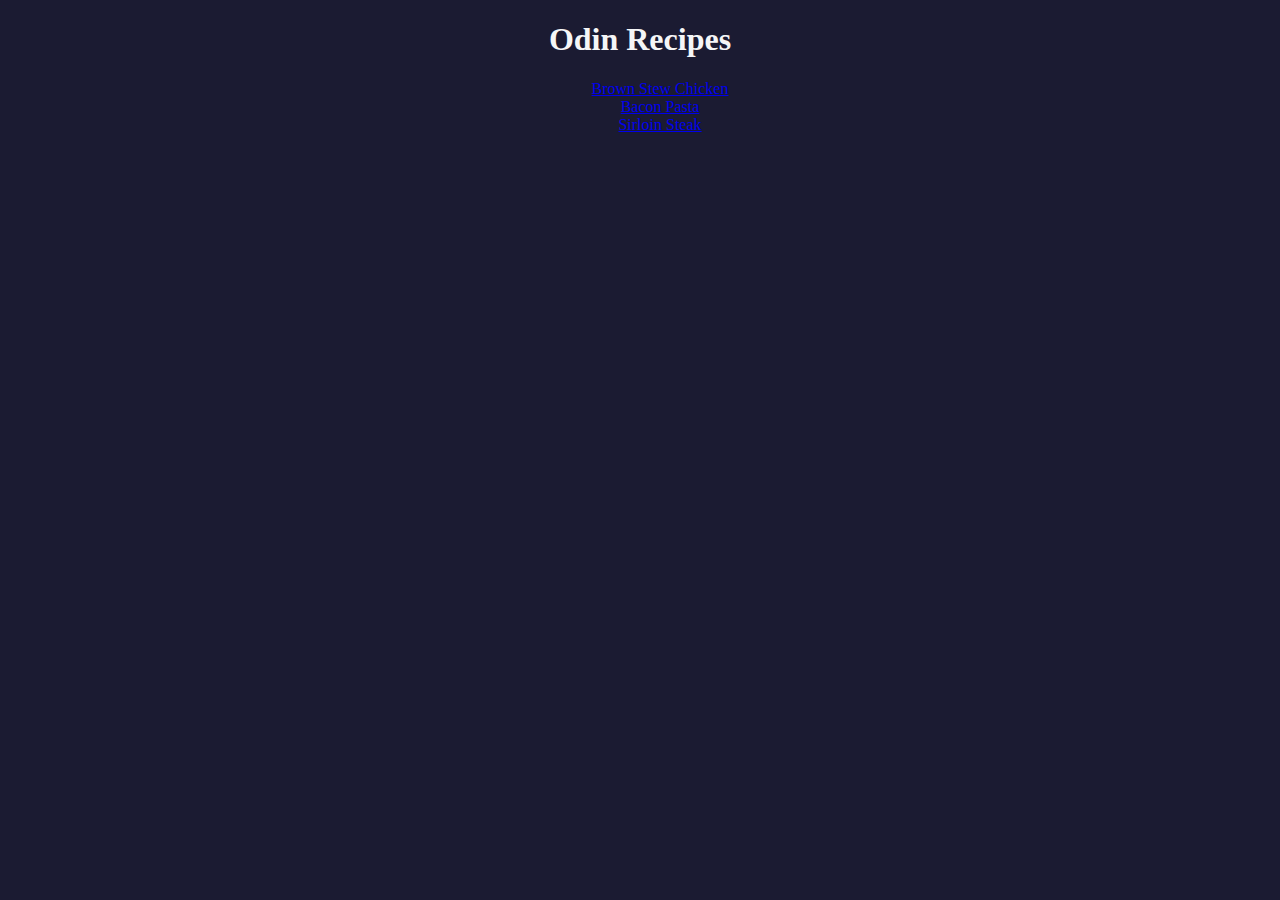
<file: index.html>
<!DOCTYPE html>
<html lang="en">
<head>
    <meta charset="UTF-8">
    <meta name="viewport" content="width=device-width, initial-scale=1.0">
    <link rel="stylesheet" href="style.css"/>
    <title>Document</title>
</head>
<body>
    <h1>Odin Recipes</h1>
    <ul class="rl-remove-bullets">
        <li><a href="recipes/brown-stew-chicken.html">Brown Stew Chicken</a></li>
        <li><a href="recipes/bacon-pasta.html">Bacon Pasta</a></li>
        <li><a href="recipes/sirloin-steak.html">Sirloin Steak</a></li>
    </ul>
</body>
</html>
</file>
<file: style.css>
body { text-align: center;
    width: auto;
    height: auto;
    margin: 0;
    background-color: #1b1b32;
    color: #f5f6f7;
    font-family: Tahoma;
    font-size: 16px;
   }
.rl-remove-bullets { list-style-type: none;} 

.bpol-numbers { list-style-position: inside;

}
</file>
